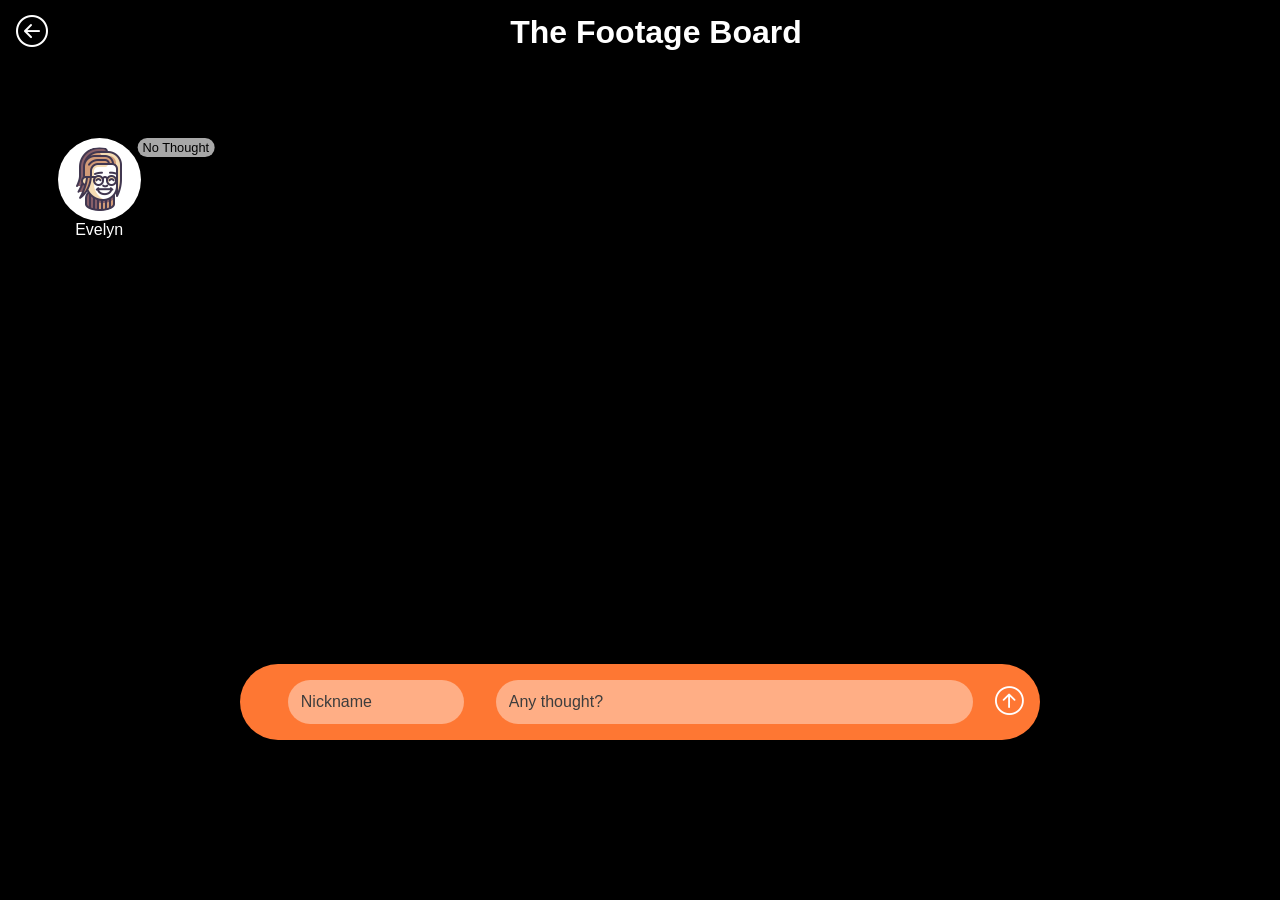
<file: footage.html>
<!DOCTYPE html>
<html lang="en">

<head>
    <meta charset="UTF-8">
    <meta name="viewport" content="width=device-width, initial-scale=1.0">
    <link rel="stylesheet" href="style.css">
    <link rel="stylesheet" href="https://cdn.jsdelivr.net/npm/bootstrap-icons@1.13.1/font/bootstrap-icons.min.css">
    <link rel="stylesheet" href="https://cdnjs.cloudflare.com/ajax/libs/animate.css/4.1.1/animate.min.css">


    <title>Footage</title>
</head>

<body class="footage">
    <header>
        <a href="javascript:history.back()" class="thought-back">
            <i class="bi bi-arrow-left-circle backmain"></i>
        </a>
        <h2 class="title">The Footage Board</h2>
    </header>

    <section id="Footage" class="Footage Container">
        <div class="AvatarCollection">
            <div class="AvatarCard">
                <img src="img/profile_icon/0.png" alt="laughing profile">
                <p class="name">Evelyn</p>
                <span class="AvatarThought">No Thought</span>
            </div>
        </div>
        <form class="Submission">
            <input type="text" placeholder="Nickname" name="name" id="name" maxlength="30">
            <input type="text" name="msg" id="msg" placeholder="Any thought?" maxlength="50">
            <button type="submit">
                <i class="bi bi-arrow-up-circle upload"></i>
            </button>
        </form>
    </section>
    <script src="footage.js"></script>

</body>

</html>
</file>
<file: style.css>
/*==========General Design==========*/

img {
    width: 50px;
    ;
}

* {
    margin: 0;
    padding: 0;
}

body {
    background-color: rgb(0, 0, 0);
    font-family: 'Segoe UI', Tahoma, Geneva, Verdana, sans-serif;
    color: white;

    min-height: 100dvh;
}

.Container {
    border-radius: 8px;
    padding: 1.6rem;
    width: 90%;
    margin: 3rem auto;
}

.SubContainer {
    background-color: #23262c;
    color: #FFFFFF;
}

a {
    text-decoration: none;
    color: black;
}

a:hover {
    color: #73a043;
}

ul {
    list-style: none;
    padding: 0;
}

button {
    cursor: pointer;
}

/*========== Header ==========*/

header {
    background-color: black;
    display: flex;
    position: sticky;
    top: 0px;
    justify-content: space-between;
    align-items: center;
    height: 4rem;
    padding: 0 1rem;

    z-index: 10000;
}

header a {
    color: #fe7733;
}

header a.title {
    font-weight: bolder;
    font-size: 1.8rem;
}

header a.title:hover {
    color: #fe7733;
}

nav.NavToggle a:hover {
    color: #fe7733;
    border-bottom: 2px #fe7733 solid;
}

nav.NavToggle {
    display: flex;
    justify-content: space-between;
    align-content: center;
}

nav.NavToggle a {
    margin-left: 2rem;
    align-self: center;
    padding: 10px;
}

nav.NavToggle a:last-child {
    border: 2px #fe7733 solid;
    border-radius: 3rem;
    padding: 10px;
    box-shadow: 2px 2px 8px 0#fe7733;
}

nav.NavToggle a:last-child:hover {
    background-color: #fe7733;
    color: white;
    border: transparent;
    transition: 0.3s;
}

/*==========Me===========*/

section.Me {
    display: flex;
    align-items: center;
    column-gap: 5rem;
    justify-content: end;
    position: relative;
}

div.ImgBox {
    display: flex;
    justify-content: center;
    align-items: center;
    flex-direction: column;
    margin: 0 2rem;
    z-index: 300;

}

section.Me div.ImgBox i {
    animation: zoomIn 1s;
    font-size: 12rem;
}

section.Me div.TextBox {
    width: 70%;
    z-index: 1000;
}

section.Me div.SubContainer {
    padding: 2rem;
    border-radius: 1.5rem;
    margin-bottom: 2.5rem;
    z-index: 300;
    position: relative;
}

section.Me div.SubContainer h1 {
    margin-bottom: 0.63rem;
    font-weight: bolder;
    font-size: 4em;
}

section.Me div.Download {
    margin-top: 4rem;
    width: 80%;
    display: flex;
}

section.Me div.Download a.download-pdf {
    display: inline-flex;
    padding: 0.5rem;
    border-radius: 2rem;
    width: 40%;
    justify-content: center;
    align-items: center;
    column-gap: 1rem;
    border: none;
    background-color: #ffffff;
}

section.Me div.Download a:hover {
    background-color: #73a043;
}

section.Me div.Download a:hover {
    color: white;
}

div.Download a:first-child {
    margin-right: 4rem;
}

div.Download a.msg {
    display: block;
    background-color: #3a3f47;
    padding: 10px 12px;
    border-radius: 50%;
    margin-left: 2rem;
    width: auto;
}

a.msg i {
    font-size: 18px;
}

form.Comment {
    display: flex;
    flex-direction: row;
    align-items: center;
    justify-content: space-between;
    width: 50%;
}

form.Comment input {
    padding: 7px;
    border: none;
    background-color: rgba(255, 255, 255, 0.7);
    color: black;
    border-radius: 20px;
    width: 88%;
    padding-bottom: 3px;
}

form.Comment input::placeholder {
    color: rgb(92, 92, 92);
}

form.Comment button {
    background: none;
    border: none;
    display: inline-flex;
    justify-content: center;
    align-items: center;
}

form.Comment button i {
    filter: invert(1);
    font-size: 23px;
}

form.Comment button:hover i {
    filter: invert(0);
    color: #6e7175;
}

div.LiveReaction {
    display: flex;
    justify-content: start;
    align-items: center;
}

div.LiveReaction div.Emoji {
    margin-left: 0.6rem;
}

/*==========Resume==========*/

section.Resume {
    display: flex;
    flex-direction: row;
    justify-content: start;
    align-items: start;
    margin-top: 4rem;
}

section.Resume ul.NavResume {
    display: flex;
    flex-direction: row-reverse;
    transform: translateX(-10%);
    rotate: -90deg;
    width: 5%;
    cursor: pointer;
}

section.Resume ul.NavResume li {
    padding: 1rem;
    margin: 0px;
    border-radius: 10px 10px 0 0;
    background-color: #3a3f47;

}

section.Resume ul.NavResume li:first-child {
    transform: translateY(20%);
    z-index: 100;
    box-shadow: -2px 1px 0 2px #23262c
}

section.Resume ul.NavResume li:nth-child(2) {
    transform: translate(20%, 20%);
    z-index: 200;
    box-shadow: 2px 2px 2px 4px #23262c;
}

section.Resume ul.NavResume li:last-child {
    transform: translate(50%, 20%);
    box-shadow: 2px 2px 2px 4px #23262c;
}

section.Resume ul.NavResume li:hover {
    background-color: #73a043;
}

ul.NavResume li.ResumeChoosen {
    background-color: #23262c !important;
    z-index: 400 !important;
}

div.ResumeContainer {
    width: 100%;
    position: relative;
}

div.Resume-Content {
    background-color: #23262c;
    padding: 1rem;
    width: 100%;
    z-index: 400;
    visibility: hidden;
    position: absolute;
    border-radius: 0px 10px 10px 10px;
    min-height: 250px;
}

div.Resume-Content {
    background-color: #23262c;

}

div.Resume-Content h2 {
    margin-bottom: 2.5rem;
    font-size: 2.5em;
    color: #b1fa63;
}

div.Resume-Content h3 {
    font-size: 1.2em;
    margin-top: 1.5rem;
    font-weight: bold;
}

div.Resume-Content i.subtitle {
    font-size: 0.9em;
    display: block;
    margin-bottom: 1rem;
    color: #d1d5db
}

div.Resume-Content li {
    list-style: circle;
    margin-left: 20px;
}

div.Resume-Content.Visible {
    visibility: visible;
    position: relative;
}

section.Portfolio {
    position: relative;
}

div.skill-container {
    display: flex;
    flex-wrap: wrap;
    flex-direction: row;
    justify-content: space-around;
    align-items: start;
    text-align: center;
    width: 90%;
}

div.Resume-Content div.Skills-Card {
    background-color: #0a0a0a;
    padding: 2rem;
    margin: 1rem;
    border-radius: 10px;
    height: 100px;
    display: flex;
    flex-direction: column;
    justify-content: center;
    align-items: center;
}

div.Skills-Card i {
    display: block;
    font-size: 6rem;
}

/*==========Portfolio========*/

section.Portfolio {
    display: flex;
    align-items: start;
    margin-top: 2rem;
    position: relative;
}

section.Portfolio div.TextBox {
    position: relative;
    width: 100%;
    display: flex;
    flex-direction: column;
}

section.Portfolio div.TextBox nav ul.PortfolioNav {
    display: flex;
    flex-direction: row;
    justify-content: center;
    align-items: center;
    width: 90%;
    margin: 0 auto;
    background-color: #3a3f47;
    margin-bottom: 2rem;
    border-radius: 2rem;
}

ul.PortfolioNav li {
    font-size: 1.2em;
    background-color: #3a3f47;
    width: 50%;
    text-align: center;
    padding: 1rem;
    border-radius: 2rem;
    cursor: pointer;
}

ul.PortfolioNav li:hover {
    color: #b1fa63;
}

ul.PortfolioNav li.PortfolioChoosen {
    background-color: #23262c;
    color: white;

}

section.Portfolio nav {
    margin-bottom: 1rem;
    width: 630px;
}

section.Portfolio div.SubContainer {
    display: flex;
    flex-direction: row;
    align-items: center;
    justify-content: center;
    column-gap: 2rem;
    padding: 1rem;
    min-height: 280px;
    border-radius: 2rem;
    max-width: 630px;
    overflow: hidden;
    background: none;


    position: absolute;
    visibility: hidden;
    display: none;
}

section.Portfolio div.SubContainer.Visible {
    visibility: visible;
    position: relative;
    display: flex;
}

section.Portfolio div.SubContainer div.Description {
    align-self: center;
    flex-grow: 8;
    background-color: #23262c;
    padding: 1.5rem 0.8rem 1.5rem 0.8rem;
    border-radius: 2rem;
}

section.Portfolio i.PortfolioBack,
section.Portfolio i.PortfolioNext {
    font-size: 2rem;
    cursor: pointer;
    animation: pulse 0.4s infinite;
    align-self: center;
    flex-grow: 1;
}

section.Portfolio i.PortfolioBack {
    margin-right: auto;
}

section.Portfolio i.PortfolioNext {
    margin-left: auto;
}

/*Portfolio Animation*/
section.Portfolio div.Description.fromLeft {
    position: relative;
    animation: slideInLeftP 1s ease-in-out;
    animation-iteration-count: 1;
    align-self: center;
}

@keyframes slideInLeftP {
    0% {
        left: -30%;
    }

    100% {
        left: 0%;
    }
}

section.Portfolio div.Description.fromRight {
    position: relative;
    animation: slideInRightP 1s ease-in-out;
    animation-iteration-count: 1;
    align-self: center;
}

@keyframes slideInRightP {
    0% {
        right: -30%;
    }

    100% {
        right: 0%;
    }
}


div#PortfolioDescription h3 {
    font-size: 1.4em;
    color: #b1fa63;

}

div#PortfolioDescription h3.title,
div#PortfolioDescription i.project-name {
    border-left: 0.5rem #b1fa63 solid;
    padding-left: 1rem;
}

div#PortfolioDescription p {
    margin-top: 2.8rem;
}

h2#PortfolioTitle {
    font-size: 2em;
}

section.Portfolio div.ImgBox {
    align-self: center;
    display: flex;
    justify-content: center;
    align-items: center;
    width: 50%;
}

a.button-to-project {
    background-color: #b1fa63;
    padding: 1.2rem;
    font-size: 1.5em;
    border-radius: 10rem;
    display: block;
    text-wrap: nowrap;
    align-self: center;
    transform: translate(-15%, 50%);
    box-shadow: 0 0 25px 15px #b1fa63;
    border: 2px solid white;

}

a.button-to-project:hover {
    background-color: #8fc555;
    box-shadow: 0 0 25px 12px #8fc555;
    color: black;
}

section.Portfolio div.ImgBox .portfolio-content {
    position: absolute;
    visibility: hidden;
    align-self: center;
}

section.Portfolio div.ImgBox .portfolio-content.Visible {
    visibility: visible;
    position: relative;
}


/*==========footer==========*/
footer {
    text-align: center;
    padding: 2rem 0 1rem;
}

/*==========Leave Footage==========*/
body.footage {
    overflow-x: hidden;
}

body.footage header {
    display: flex;
    flex-direction: row;
    justify-content: start;
}

body.footage header h2.title {
    margin: 0 auto;
    font-size: 2em;
    font-weight: bold;
}

a.thought-back {
    color: white;

}

i.backmain {
    font-size: 2rem;
}

section.Footage {
    position: relative;
    margin-left: 2rem;
}

form.Submission {
    padding: 1rem;
    background-color: #fe7733;
    position: fixed;
    bottom: 10rem;
    right: 50%;
    transform: translateX(50%);
    width: 60%;
    display: flex;
    justify-content: start;
    align-items: center;
    border-radius: 5rem;
    animation: slideInUpForm 1s;
}

@keyframes slideInUpForm {
    from {
        bottom: 0px;
        right: 50%;
        transform: translateX(50%);
    }

    to {
        bottom: 10rem;
        right: 50%;
        transform: translateX(50%);
    }
}

form.Submission input {
    padding: 0.8rem;
    background-color: rgba(255, 255, 255, 0.4);
    border: none;
    color: black;
    font-size: 1rem;
    margin-left: 2rem;
    border-radius: 2rem;
}

form.Submission input::placeholder {
    color: rgb(61, 61, 61);
}

form.Submission input#name {
    width: 20%;
}

form.Submission input#msg {
    width: 60%;
}

form.Submission button {
    background: none;
    border: none;
    display: flex;
    justify-content: center;
    align-items: center;
    margin-left: 1.4rem;
}

form.Submission i.upload {
    font-size: 1.8rem;
    color: white;
}

form.Submission i.upload:hover {
    color: #7c6d60;
    transition: 0.2s;
}

div.AvatarCollection {
    display: flex;
    flex-direction: row;
    flex-wrap: wrap;
    column-gap: 10rem;
    row-gap: 2rem;
    justify-content: start;
    align-items: start;
}

div.AvatarCollection p.name {
    text-align: center;
}

div.AvatarCollection div.AvatarCard {
    position: relative;
    animation: slideInUpAvatar 1s ease-in-out, bouncing 2s ease-in-out 1s infinite;
    display: flex;
    flex-direction: column;
    justify-content: center;
    align-items: center;
}


@keyframes slideInUpAvatar {
    0% {
        top: 10rem;
    }

    100% {
        top: 0rem;
    }

}

@keyframes bouncing {
    0% {
        transform: translateY(0);
    }

    50% {
        transform: translateY(-15px);
    }

    100% {
        transform: translate(0);
    }
}

div.AvatarCard img {
    background-color: #ffffff;
    padding: 0.6rem;
    border-radius: 100%;
    width: 4rem;
}


div.AvatarCard span.AvatarThought {
    background-color: #ffffffa8;
    position: absolute;
    word-wrap: break-word;
    overflow-wrap: break-word;
    font-size: 0.8em;
    color: black;
    padding: 2px 5px;
    border-radius: 1rem;
    max-width: 7rem;

    top: 0px;
    transform: translateX(100%);
    max-height: 3rem;
}


/*==========Floating Comment==========*/

div.FloatingCommentContainer {
    position: absolute;
    top: 2rem;
    height: 20%;
    width: 120%;

    border-radius: 0 1rem 0 0;
    overflow: hidden;
}

div.FloatingCommentContainer p.floating-comment {
    position: absolute;
    overflow: hidden;
    background-color: #ffffff6c;
    text-wrap: nowrap;
    padding: 0.1rem 0.5rem;
    border-radius: 1rem;
}

p.floating-comment.floating1 {
    animation: floatingcomment 15s ease-in-out infinite;
}

p.floating-comment.floating2 {
    top: 1.5rem;
    animation: floatingcomment 15s ease-in-out 4s infinite;

}

p.floating-comment.floating3 {
    animation: floatingcomment 15s ease-in-out 2s infinite;
    /*Randomly assigned the comment to floating1/2/2*/
    top: 3.2rem;
}

@keyframes floatingcomment {
    0% {
        left: 0px;
    }

    100% {
        left: 100%;
    }
}

/*==========Scroll Bar ===========*/
::-webkit-scrollbar {
    width: 10px;
}

::-webkit-scrollbar-track {
    background: #3b3b3b;
    margin: 1rem 0;
    border-radius: 2rem;
}

::-webkit-scrollbar-thumb {
    background: #242424;
    border-radius: 2rem;
}

::-webkit-scrollbar-thumb:hover {
    background: #202020;
}

/*720px view*/
@media (max-width:800px) {

    .Container {
        padding: 0rem;
    }

    body {
        overflow-x: hidden
    }

    ;

    header nav.NavToggle {
        font-size: 0.9em;
    }

    header a.title {
        font-size: 1.4em;
    }

    section.Me {
        row-gap: 1rem;
        flex-direction: column;
    }

    section.Me div.ImgBox {
        display: none
    }

    section.Me div.TextBox {
        margin-left: 0px;
        width: 100%;
    }

    div.FloatingCommentContainer {
        width: 120vw;
        left: -10rem;
        top: -2.4rem;
    }

    section.Me div.Download {
        width: 100%;
    }

    section.Me form.Comment {
        width: 100%;
    }
    
    section.Portfolio div.SubContainer{
        align-self: center;
    }

    div.Resume-Content {
        padding: 0.8rem
    }

    section.Resume ul.NavResume {
        transform: translate(28%, -25%);
    }

    div.Resume-Content#Resume-Skills div.skill-container i.Skill-Pic {
        font-size: 2rem;
    }

    div#Resume-Skills div.Skills-Card {
        height: 50px;
        width: 50px;
        padding: 1.5rem;
    }

    section.Portfolio {
        flex-direction: column;
        row-gap: 0;
        column-gap: 0;
        justify-content: center;
        align-items: center;
    }

    section.Portfolio div.SubContainer i.PortfolioNext,
    div.SubContainer i.PortfolioBack {
        z-index: 1000;
    }

    section.Portfolio div.Description {
        z-index: 600;
    }

    a.button-to-project{
        transform: translate(0);
    }


    form.Submission{
        padding: 0.8rem 0.5rem;
        width: 80%;
    }

    form.Submission input{
        margin-left: 0.5rem;
    }

    form.Submission button{
        margin-left: 0.5rem;
    }

    section.Footage{
        margin-left: 0;
    }
    div.AvatarCollection{
        display: inline-flex;
        justify-content: center;
        align-items: center;
    }
}
</file>
